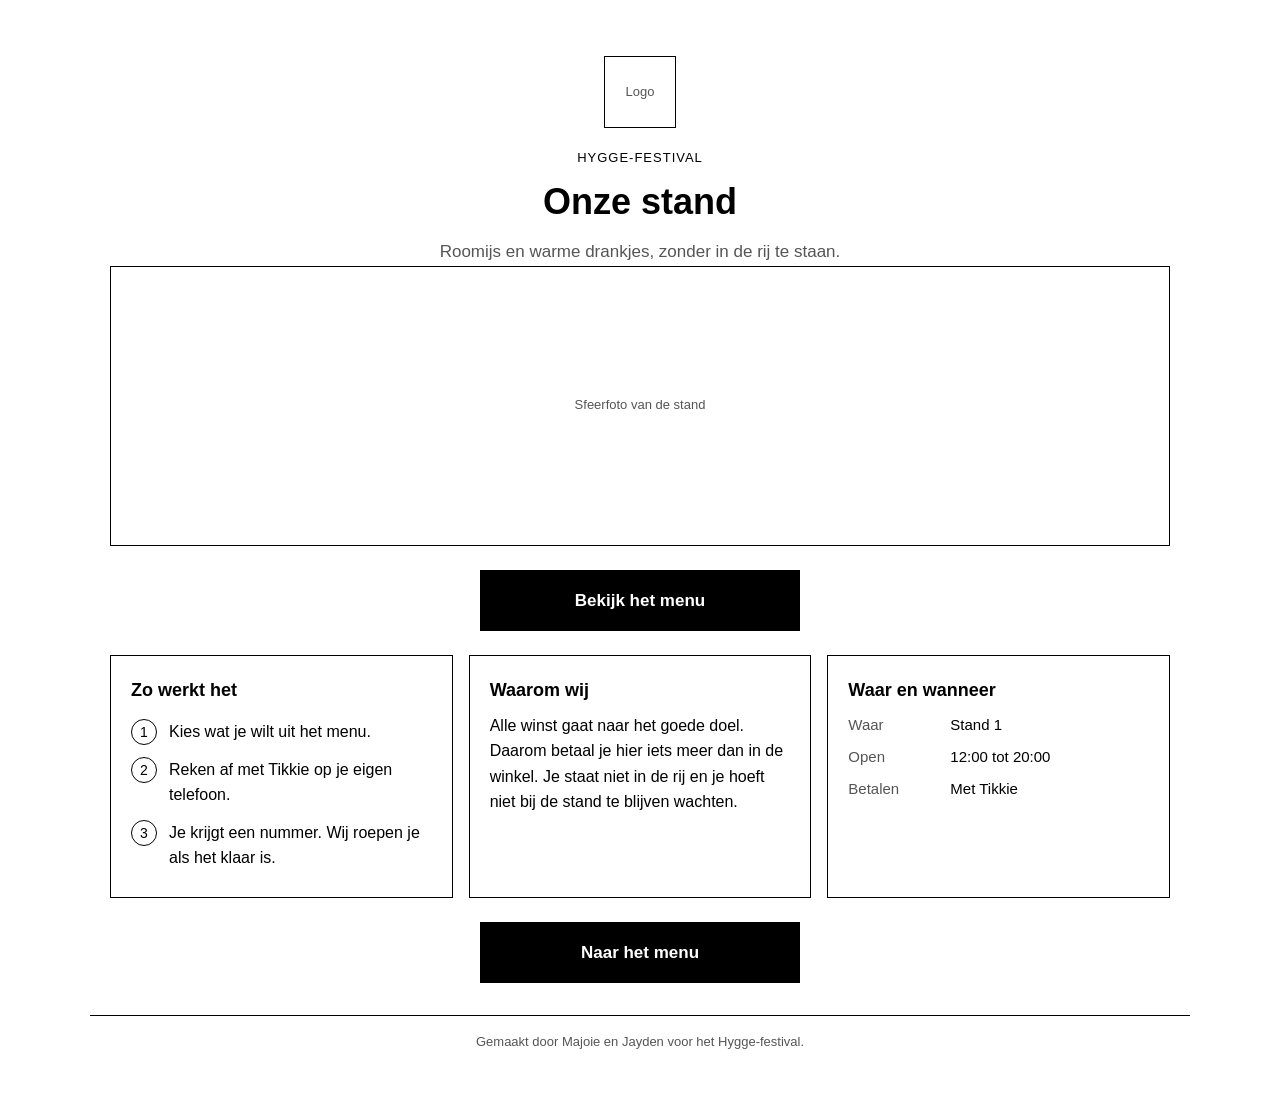
<file: index.html>
<!DOCTYPE html>
<html lang="nl">
<head>
  <meta charset="utf-8">
  <meta name="viewport" content="width=device-width, initial-scale=1">
  <meta name="color-scheme" content="light">
  <meta name="description" content="Bestel roomijs en warme drankjes bij onze stand op het Hygge-festival. Alle winst gaat naar het goede doel.">
  <title>Onze stand - Hygge-festival</title>

  <link rel="stylesheet" href="assets/css/style.css">
</head>
<body>

<header class="kop">
  <div class="beeld beeld-logo"><span>Logo</span></div>
  <p class="kop-boven">Hygge-festival</p>
  <h1>Onze stand</h1>
  <p class="kop-onder">Roomijs en warme drankjes, zonder in de rij te staan.</p>
</header>

<main class="inhoud">

  <div class="beeld beeld-breed"><span>Sfeerfoto van de stand</span></div>

  <a class="knop knop-hoofd" href="bestel.html">Bekijk het menu</a>

  <div class="blokken">

    <section class="blok">
      <h2>Zo werkt het</h2>
      <ol class="stappen">
        <li><span class="stap-nr">1</span> Kies wat je wilt uit het menu.</li>
        <li><span class="stap-nr">2</span> Reken af met Tikkie op je eigen telefoon.</li>
        <li><span class="stap-nr">3</span> Je krijgt een nummer. Wij roepen je als het klaar is.</li>
      </ol>
    </section>

    <section class="blok">
      <h2>Waarom wij</h2>
      <p>
        Alle winst gaat naar het goede doel. Daarom betaal je hier iets meer dan
        in de winkel. Je staat niet in de rij en je hoeft niet bij de stand te
        blijven wachten.
      </p>
    </section>

    <section class="blok">
      <h2>Waar en wanneer</h2>
      <dl class="gegevens">
        <dt>Waar</dt>
        <dd>Stand 1</dd>
        <dt>Open</dt>
        <dd>12:00 tot 20:00</dd>
        <dt>Betalen</dt>
        <dd>Met Tikkie</dd>
      </dl>
    </section>

  </div>

  <a class="knop knop-hoofd" href="bestel.html">Naar het menu</a>

</main>

<footer class="voet">
  <p>Gemaakt door Majoie en Jayden voor het Hygge-festival.</p>
</footer>

</body>
</html>
</file>
<file: assets/css/style.css>
:root {
  --wit: #ffffff;
  --zwart: #000000;
  --grijs: #555555;
}

* {
  box-sizing: border-box;
}

body {
  margin: 0;
  background-color: var(--wit);
  color: var(--zwart);
  font-family: Arial, Helvetica, sans-serif;
  font-size: 16px;
  line-height: 1.6;
}

h1 {
  margin: 0 0 8px 0;
  font-size: 28px;
}

h2 {
  margin: 0 0 8px 0;
  font-size: 18px;
}

p {
  margin: 0 0 12px 0;
}

.kop,
.kop-klein,
.inhoud,
.voet {
  width: 100%;
  max-width: 1100px;
  margin: 0 auto;
  padding: 0 20px;
}

.kop {
  padding-top: 32px;
}

.kop-boven {
  margin: 0 0 4px 0;
  font-size: 13px;
  letter-spacing: 1px;
  text-transform: uppercase;
}

.kop-onder {
  margin: 0;
  color: var(--grijs);
  font-size: 17px;
}

.kop-klein {
  display: flex;
  align-items: center;
  gap: 14px;
  padding-top: 28px;
}

.kop-klein h1 {
  margin: 0;
  font-size: 22px;
}

.terug {
  color: var(--zwart);
  font-size: 15px;
}

.beeld {
  display: flex;
  align-items: center;
  justify-content: center;
  border: 1px solid var(--zwart);
  color: var(--grijs);
  font-size: 13px;
  text-align: center;
}

.beeld-logo {
  width: 72px;
  height: 72px;
  margin-bottom: 20px;
}

.beeld-breed {
  height: 220px;
  margin-bottom: 24px;
}

.knop {
  display: block;
  padding: 16px 24px;
  border: 1px solid var(--zwart);
  background-color: var(--wit);
  color: var(--zwart);
  font-size: 17px;
  font-weight: bold;
  text-align: center;
  text-decoration: none;
}

.knop-hoofd {
  background-color: var(--zwart);
  color: var(--wit);
}

.blokken {
  display: grid;
  grid-template-columns: 1fr;
  gap: 16px;
  margin: 24px 0;
}

.blok {
  padding: 20px;
  border: 1px solid var(--zwart);
}

.stappen {
  margin: 0;
  padding: 0;
  list-style: none;
}

.stappen li {
  display: flex;
  gap: 12px;
  padding: 6px 0;
}

.stap-nr {
  width: 26px;
  min-width: 26px;
  height: 26px;
  border: 1px solid var(--zwart);
  border-radius: 50%;
  font-size: 14px;
  line-height: 24px;
  text-align: center;
}

.gegevens {
  display: grid;
  grid-template-columns: 90px 1fr;
  gap: 8px 12px;
  margin: 0;
}

.gegevens dt {
  color: var(--grijs);
  font-size: 15px;
}

.gegevens dd {
  margin: 0;
  font-size: 15px;
}

.voet {
  margin-top: 32px;
  padding-top: 16px;
  padding-bottom: 40px;
  border-top: 1px solid var(--zwart);
  color: var(--grijs);
  font-size: 13px;
}

.product {
  display: grid;
  grid-template-columns: 72px 1fr;
  gap: 14px;
  padding: 14px;
  border: 1px solid var(--zwart);
}

.beeld-vak {
  width: 72px;
  height: 72px;
}

.product h3 {
  margin: 0;
  font-size: 17px;
}

.product-top {
  display: flex;
  justify-content: space-between;
  gap: 12px;
}

.prijs {
  margin: 0;
  font-weight: bold;
  white-space: nowrap;
}

.product-omschrijving {
  margin: 6px 0 0 0;
  font-size: 15px;
}

.product-allergenen {
  margin: 4px 0 0 0;
  color: var(--grijs);
  font-size: 13px;
}

.teller {
  grid-column: 1 / 3;
  display: flex;
  align-items: center;
  justify-content: flex-end;
  gap: 10px;
}

.tel-knop {
  width: 44px;
  height: 44px;
  border: 1px solid var(--zwart);
  background-color: var(--wit);
  color: var(--zwart);
  font-size: 20px;
  cursor: pointer;
}

.tel-getal {
  min-width: 28px;
  text-align: center;
}

@media (min-width: 700px) {
  h1 {
    font-size: 36px;
  }

  .kop {
    padding-top: 56px;
    text-align: center;
  }

  .beeld-logo {
    margin-left: auto;
    margin-right: auto;
  }

  .beeld-breed {
    height: 280px;
  }

  .knop {
    max-width: 320px;
    margin-left: auto;
    margin-right: auto;
  }

  .blokken {
    grid-template-columns: 1fr 1fr;
  }

  .voet {
    text-align: center;
  }
}

@media (min-width: 1000px) {
  .blokken {
    grid-template-columns: 1fr 1fr 1fr;
  }
}
</file>
